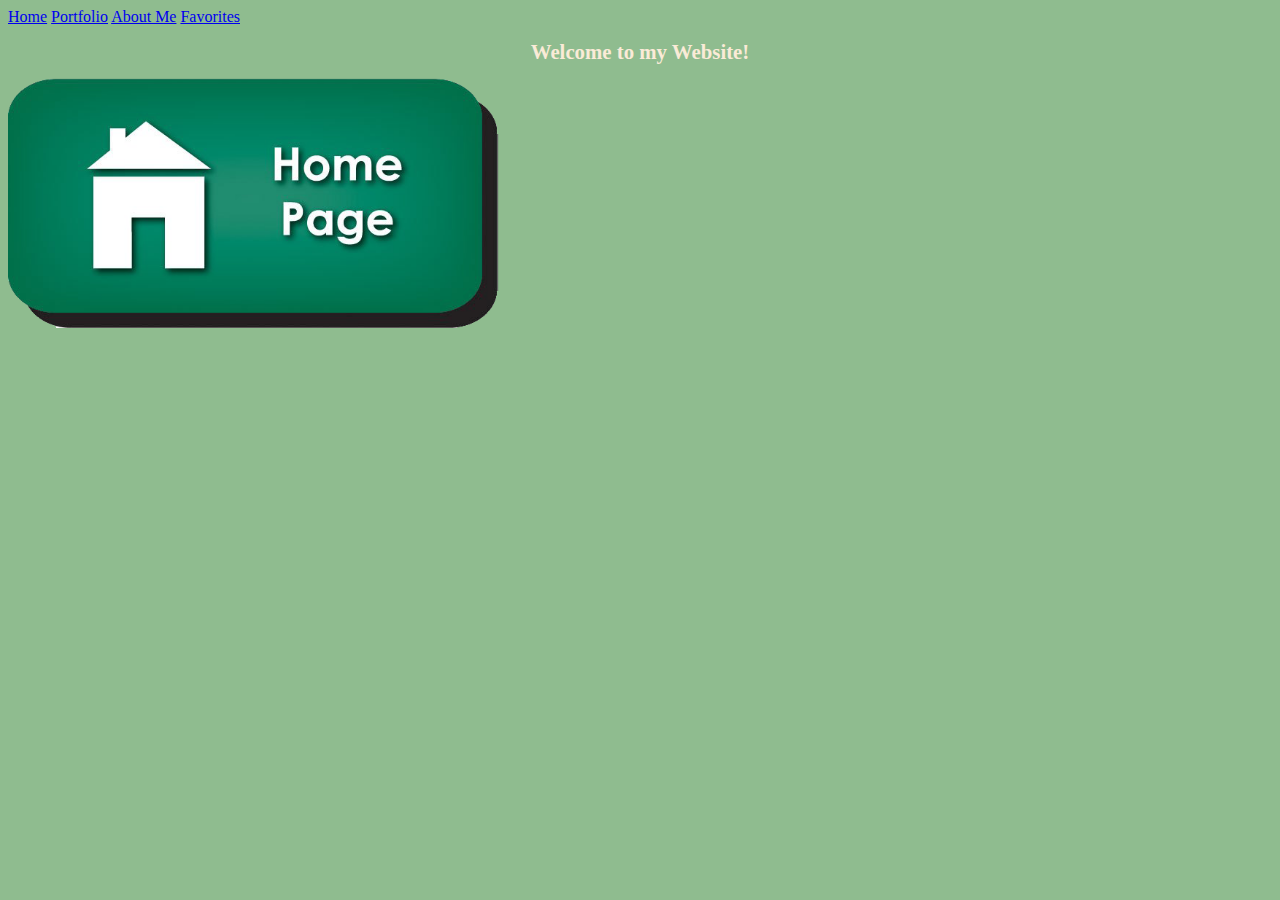
<file: WEBSITE/index.html>
<!doctype html>
<html lang="en">
  <head> 
	<meta charset="utf-8">
	<title>Home</title>
	<link href="aboutmecss.css" rel="stylesheet" type="text/css">
  </head>
  <body>
	<a href="index.html">Home</a>
    <a href="portfolio.html">Portfolio</a>
	<a href="aboutme.html">About Me</a>
	<a href="favorites.html">Favorites</a>
	<h1> Welcome to my Website!</h1>
		<img src="images/homepageimageEDIT2.png" height="250">
	<body/>
</html>
</file>
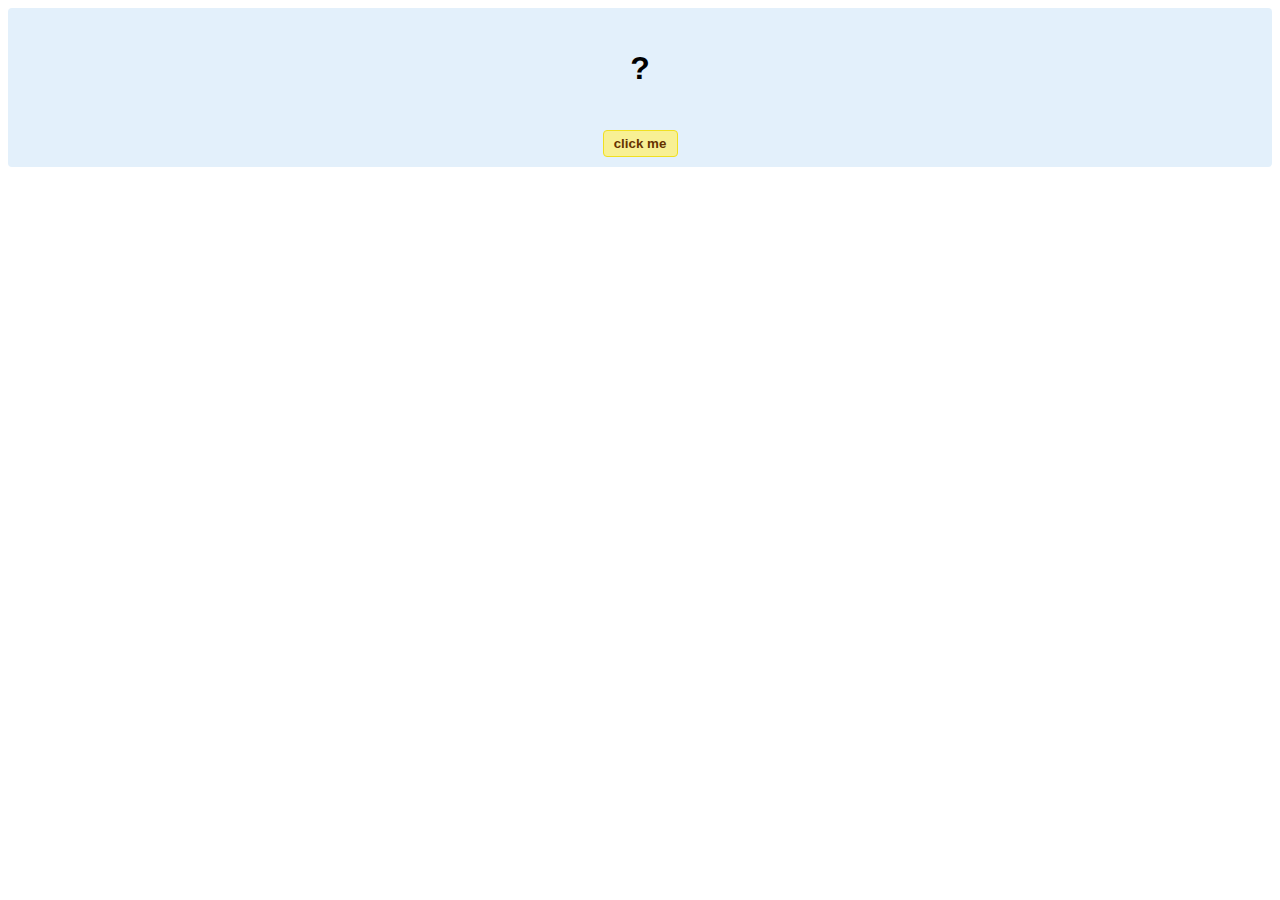
<file: hello-world.html>
<!DOCTYPE html>
<!-- HTML5 Hello world by kirupa - http://www.kirupa.com/html5/getting_your_feet_wet_html5_pg1.htm -->
<html lang="en-us">

<head>
<meta charset="utf-8">
<title>Hello...</title>
<style type="text/css">
#mainContent {
	font-family: Arial, Helvetica, sans-serif;
	font-size: xx-large;
	font-weight: bold;
	background-color: #E3F0FB;
	border-radius: 4px;
	padding: 10px;
	text-align: center;
}
.buttonStyle {
	border-radius: 4px;
	border: thin solid #F0E020;
	padding: 5px;
	background-color: #F8F094;
	font-family: "Segoe UI", Tahoma, Geneva, Verdana, sans-serif;
	font-weight: bold;
	color: #663300;
	width: 75px;
}

.buttonStyle:hover {
	border: thin solid #FFCC00;
	background-color: #FCF9D6;
	color: #996633;
	cursor: pointer;
}
.buttonStyle:active {
	border: thin solid #99CC00;
	background-color: #F5FFD2;
	color: #669900;
	cursor: pointer;
}

</style>
</head>

<body>
<div id="mainContent">
<p id="helloText">?</p>
<button id="clickButton" class="buttonStyle">click me</button>
</div>
<script> 
var myButton = document.getElementById("clickButton");
var myText = document.getElementById("helloText");

myButton.addEventListener('click', doSomething, false)

function doSomething() {
	myText.textContent = "hello, world!";
}
</script>

</body>
</html>
</file>
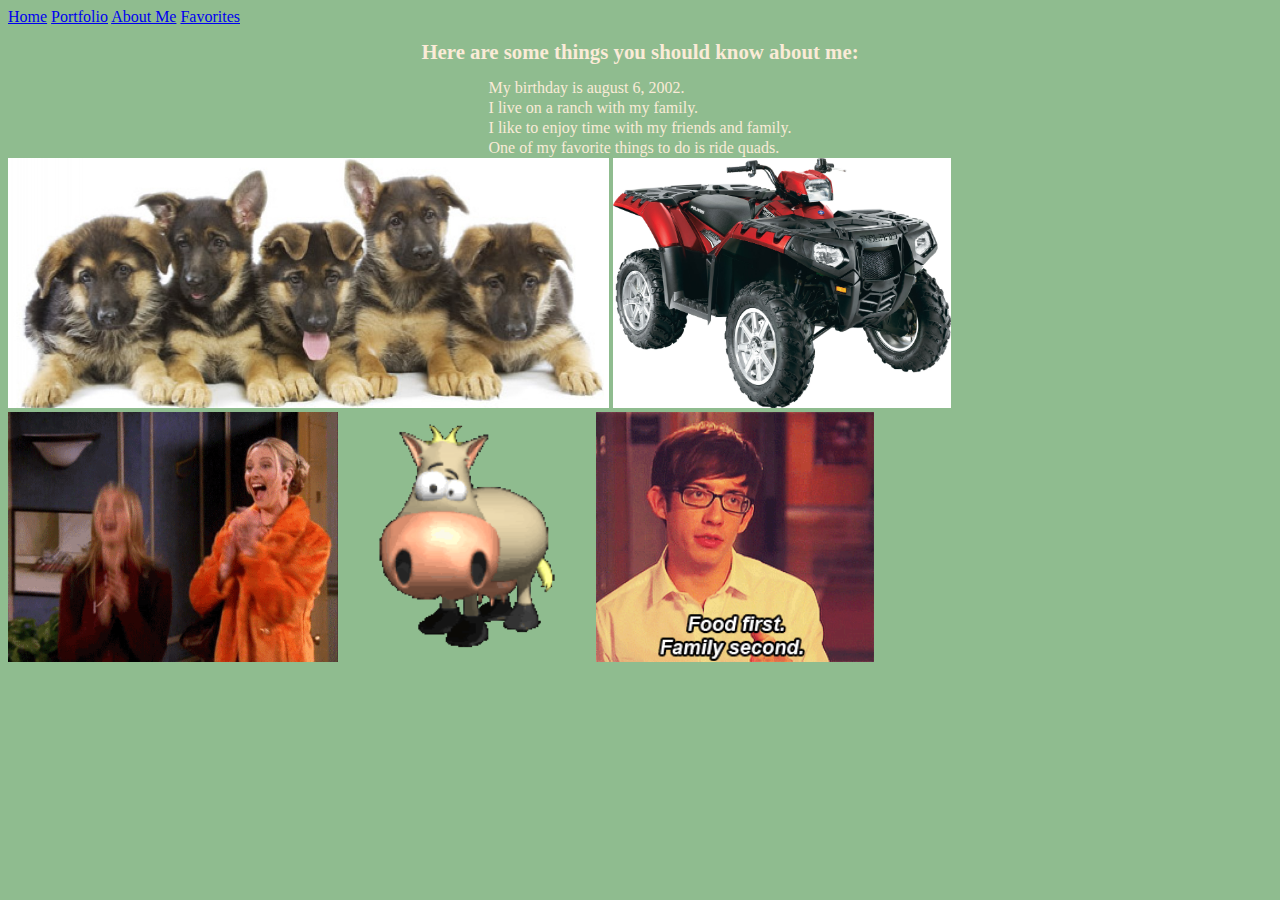
<file: WEBSITE/aboutme.html>
<!doctype html>
<html lang="en">
  <head> 
	<meta charset="utf-8">
	<title>AboutMe</title>
	
	
	<link href="aboutmecss.css" rel="stylesheet" type="text/css">
	
  </head>
  <body>
	<a href="index.html">Home</a>
    <a href="portfolio.html">Portfolio</a>
	<a href="aboutme.html">About Me</a>
	<a href="favorites.html">Favorites</a>
<h1>Here are some things you should know about me:</h1>
	<table align="edge"> 
		<tr><td>My birthday is august 6, 2002.</td></tr>
		<tr><td>I live on a ranch with my family.</td></tr>
		<tr><td>I like to enjoy time with my friends and family.</td></tr>
		<tr><td>One of my favorite things to do is ride quads.</td></tr>
		
		</table>
	  <img src="images/germanshepard.jpg" height="250">
	  <img src="images/about me quad 2012.jpg" height="250">
	  <img src="images/friend.gif" height="250">
	  <img src="images/cow gif.gif" height="250">
	  <img src="images/family second.gif" height="250">
	  </body>
</html>
</file>
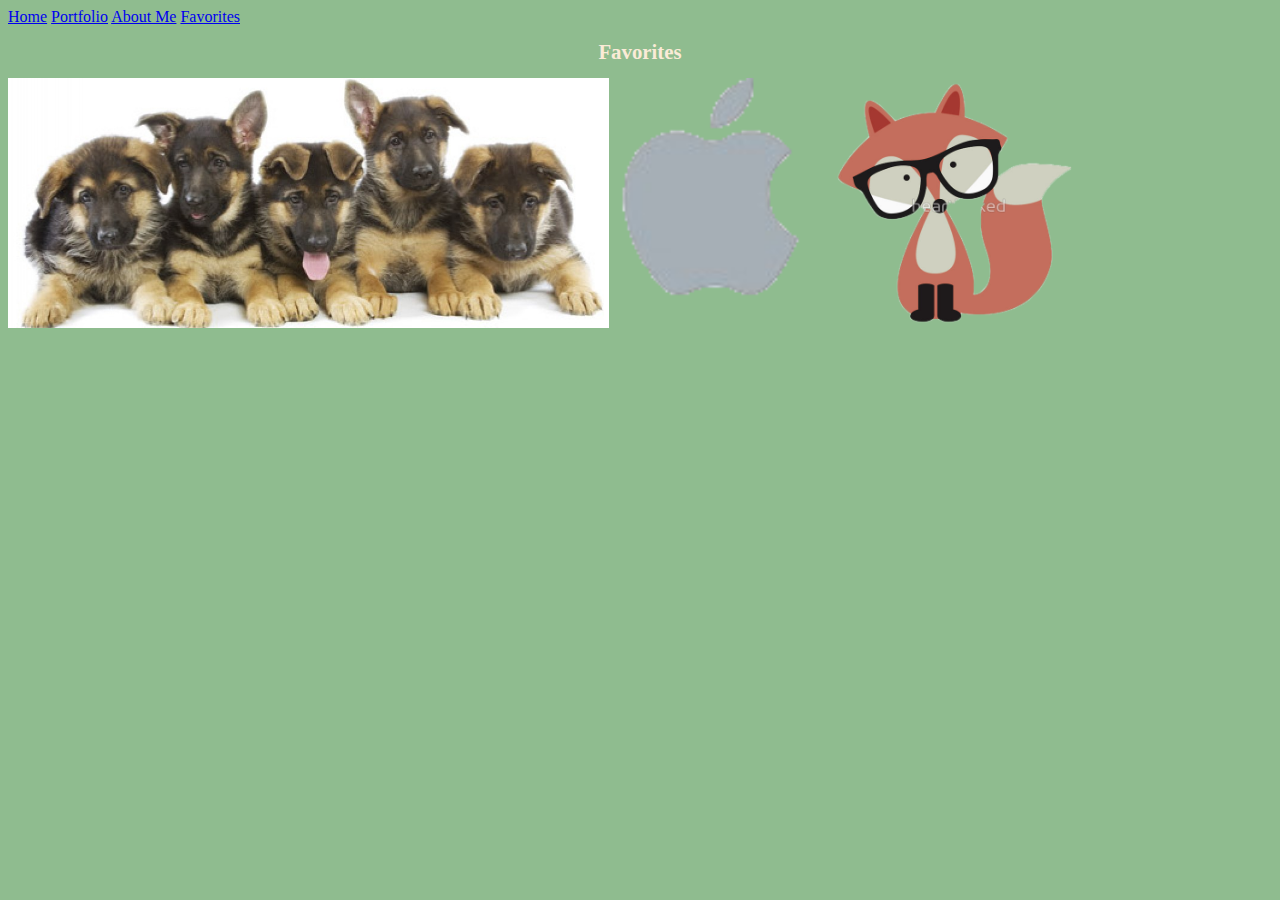
<file: WEBSITE/favorites.html>
<!doctype html>
<html lang="en">
  <head> 
	<meta charset="utf-8">
	<title>Favorites</title>
	<link href="aboutmecss.css" rel="stylesheet" type="text/css">
  </head>
  <body>
	<a href="index.html">Home</a>
    <a href="portfolio.html">Portfolio</a>
	<a href="aboutme.html">About Me</a>
	<a href="favorites.html">Favorites</a>
	<h1>Favorites</h1>
	  <img src="images/germanshepard.jpg" height="250">
	  <img src="images/applelogoEDITED.png" height="250">
	  <img src="images/cartoonfoxEDITED.png" height="250">
	</body>
</html>
</file>
<file: WEBSITE/aboutmecss.css>
body{
		font-family: "Times New Roman", Times, serif;
		color:#FAEBD7;
		background-color:#8FBC8F
	}
h1{
		font-size: 1.3em;
		text-align: center;
  }
table{
		margin-left: auto;
		margin-right: auto;
		text-align:left;
		border-collapse: collapse;
		cellspacing: 0px;
	 }
tr{
		border: 1px solid #ffffff
		text-align: center;
		background-color:#8FBC8F;
  }
th{
		text-align: center;
		color: #ffffff;
		background-color: #003366
  }
</file>
